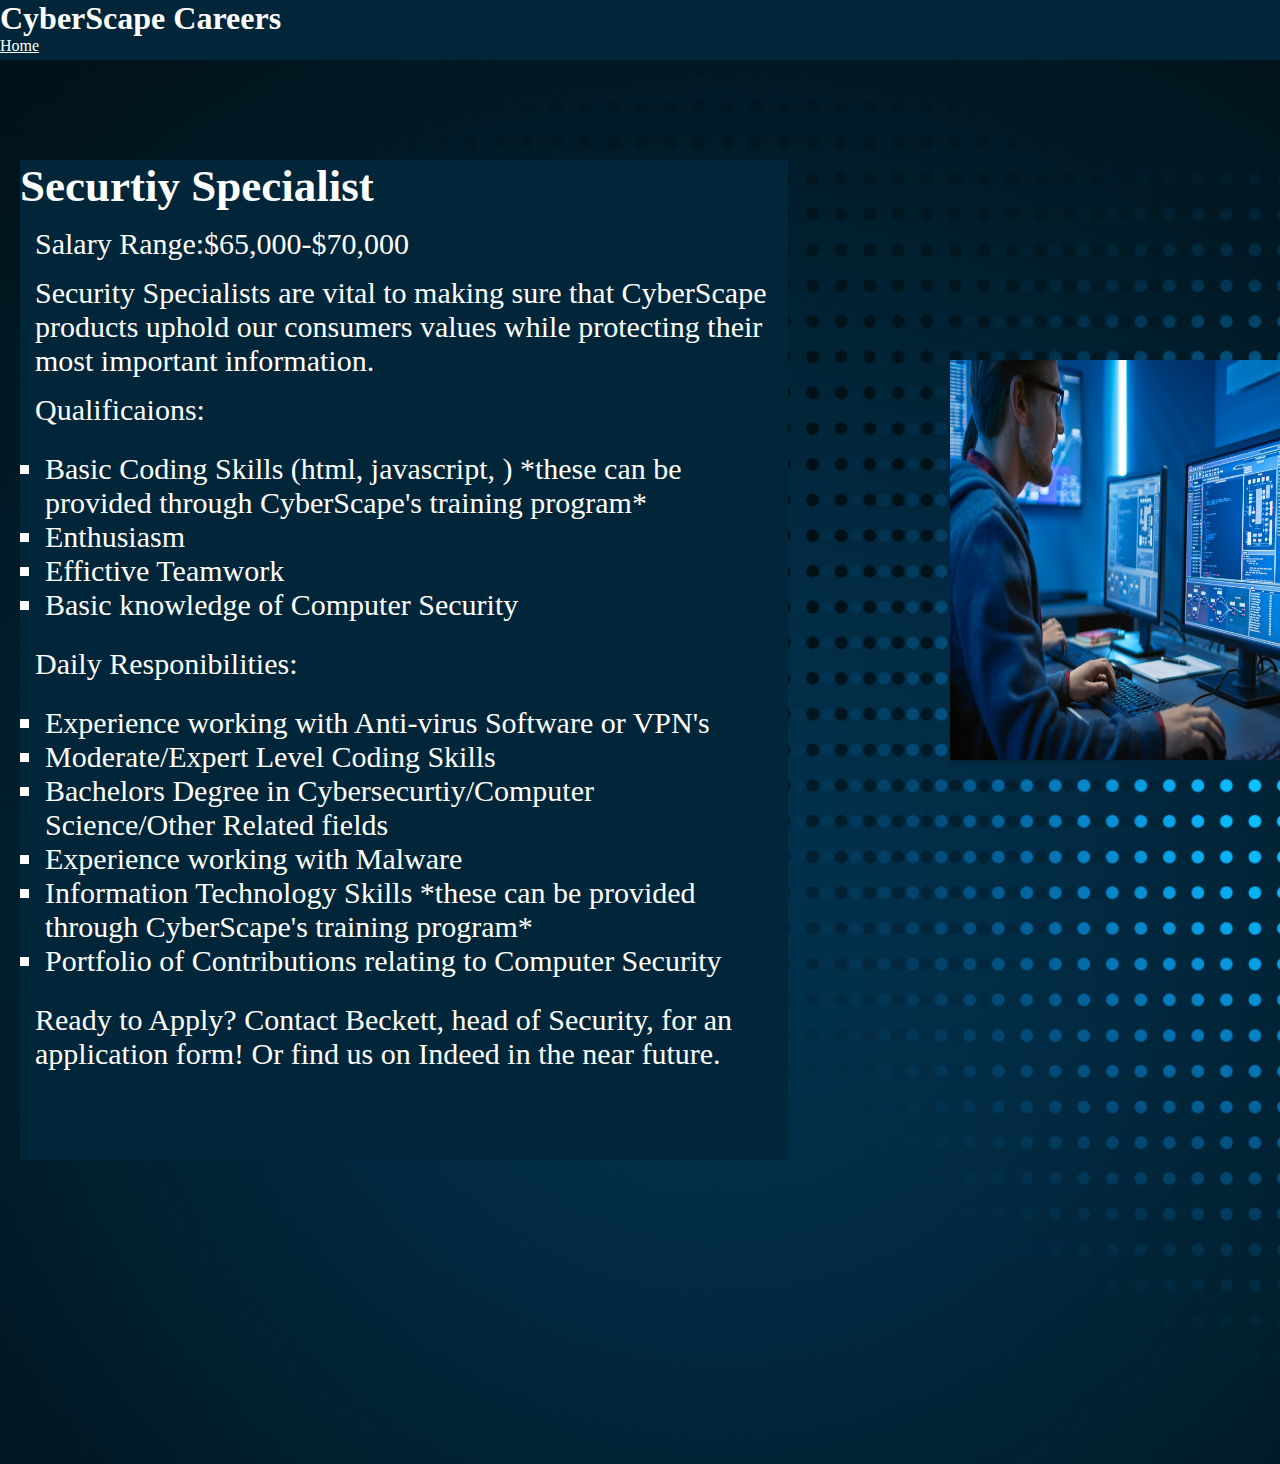
<file: posting2.html>
<!DOCTYPE html>
<html>
  <head><link rel="stylesheet" href="style.css">
    <meta charset="UTF-8">
    <title>CyberScape Careers</title>
  </head>
  <body>
    <header>
      <h1>CyberScape Careers</h1>
      <a href="index.html">Home</a>
    </header>
    <article>
    <h2>Securtiy Specialist</h2>
    <p>Salary Range:$65,000-$70,000</p>
    <p>Security Specialists are vital to making sure that CyberScape products uphold our consumers values while protecting their most important information.</p>
    <p>Qualificaions:</p>
      <ul>
        <li>Basic Coding Skills (html, javascript, ) *these can be provided through CyberScape's training program*</li>
        <li>Enthusiasm</li>
        <li>Effictive Teamwork</li>
        <li>Basic knowledge of Computer Security</li>


      </ul>
    <p>Daily Responibilities: </p>
    <ul>
      <li>Experience working with Anti-virus Software or VPN's</li>
        <li>Moderate/Expert Level Coding Skills</li>
          <li>Bachelors Degree in Cybersecurtiy/Computer Science/Other Related fields</li> 
            <li>Experience working with Malware</li>
              <li>Information Technology Skills *these can be provided through CyberScape's training program*</li>
                <li>Portfolio of Contributions relating to Computer Security</li>
      
    </ul>
    <p>Ready to Apply? Contact Beckett, head of Security, for an application form! Or find us on Indeed in the near future.
    </p>
    </article>
    <aside>
      <img src="computersec.jpeg">
    </aside>
  </body>
</html>
</file>
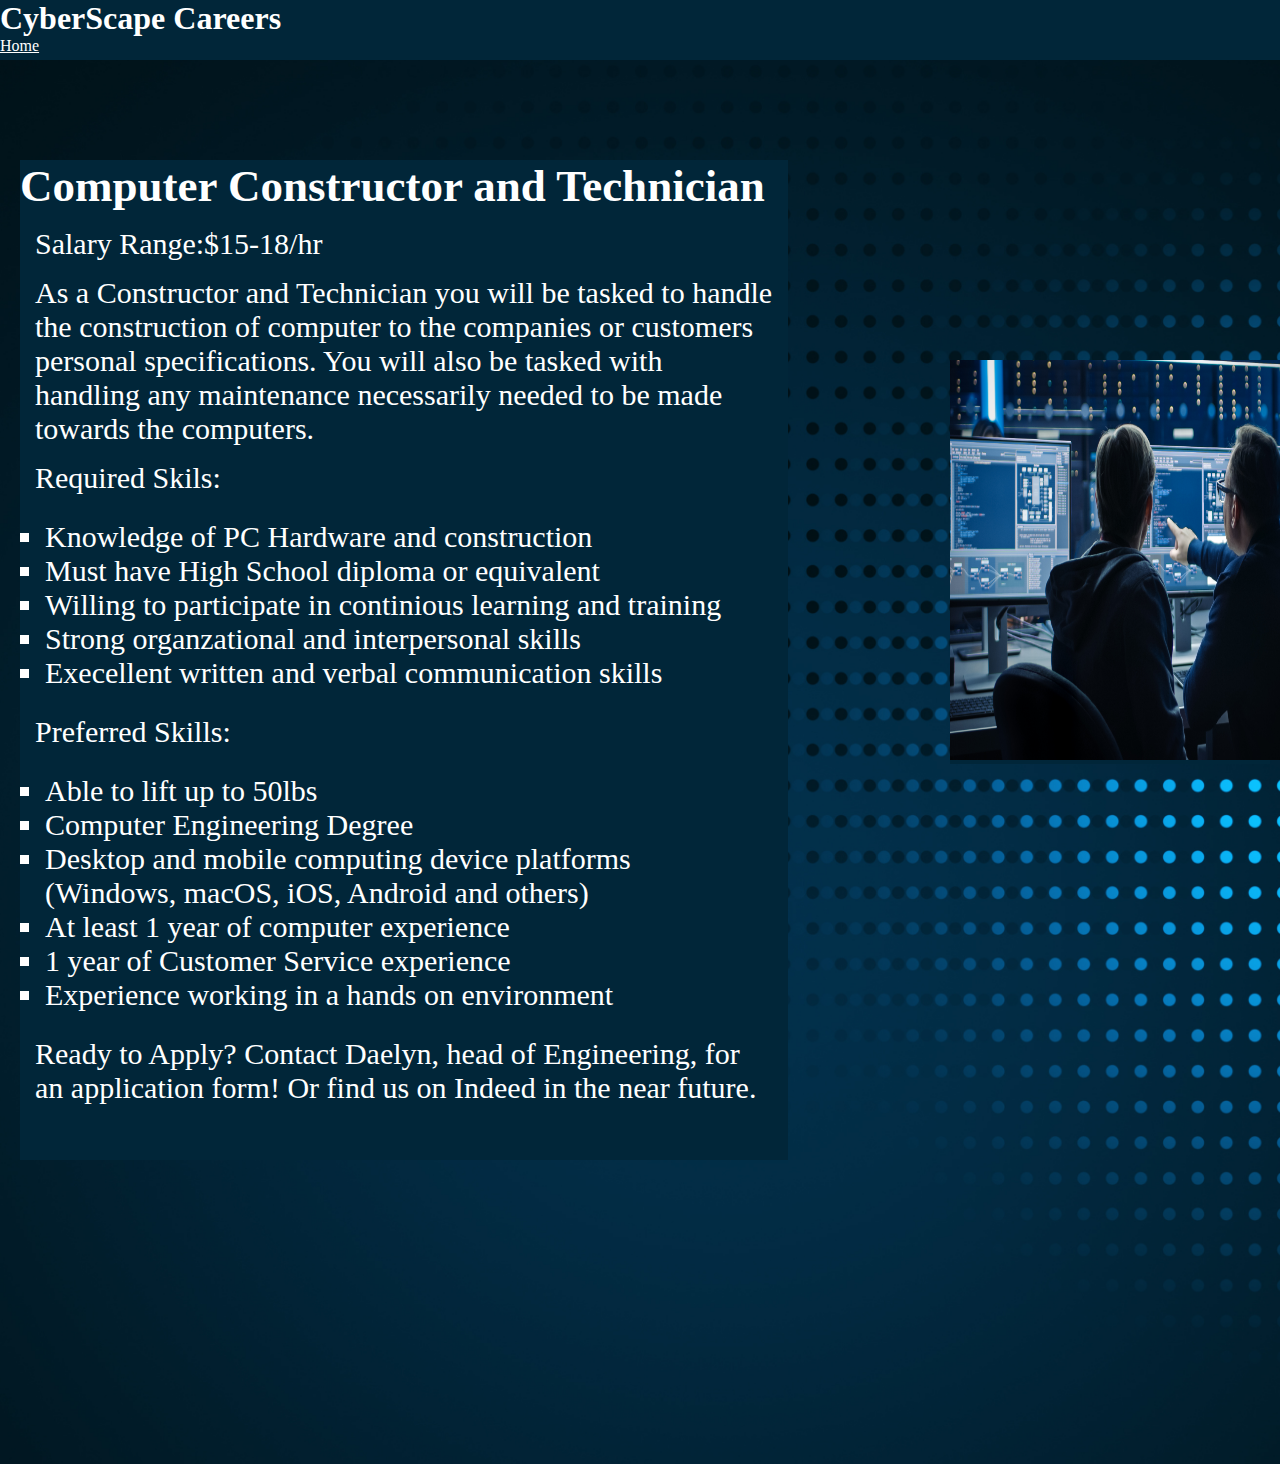
<file: posting3.html>
<!DOCTYPE html>
<html>
  <head><link rel="stylesheet" href="style.css">
    <meta charset="UTF-8">
    <title>CyberScape Careers</title>
  </head>
  <body>
    <header>
      <h1>CyberScape Careers</h1>
      <a href="index.html">Home</a>
    </header>
    <article>
      <h2>Computer Constructor and Technician</h2>
      <p>Salary Range:$15-18/hr</p>
    <p>As a Constructor and Technician you will be tasked to handle the construction of computer to the companies or customers personal specifications. You will also be tasked with handling any maintenance necessarily needed to be made towards the computers.</p>
    <p>Required Skils:
      <ul>
        <li>Knowledge of PC Hardware and construction</li>
        <li>Must have High School diploma or equivalent</li>
        <li>Willing to participate in continious learning and training</li>
        <li>Strong organzational and interpersonal skills</li>
        <li>Execellent written and verbal communication skills</li>
      </ul>
    <p>Preferred Skills: </p>
    <ul>
      <li>Able to lift up to 50lbs</li>
      <li>Computer Engineering Degree</li>
      <li>Desktop and mobile computing device platforms (Windows, macOS, iOS, Android and others)</li>
      <li>At least 1 year of computer experience</li>
      <li>1 year of Customer Service experience</li>
      <li>Experience working in a hands on environment</li>
    </ul>
    </p>
    <p>Ready to Apply? Contact Daelyn, head of Engineering, for an application form! Or find us on Indeed in the near future.
    </p>
    </article>
    <aside>
      <img src="compts.jpeg">
    </aside>
  </body>
</html>
</file>
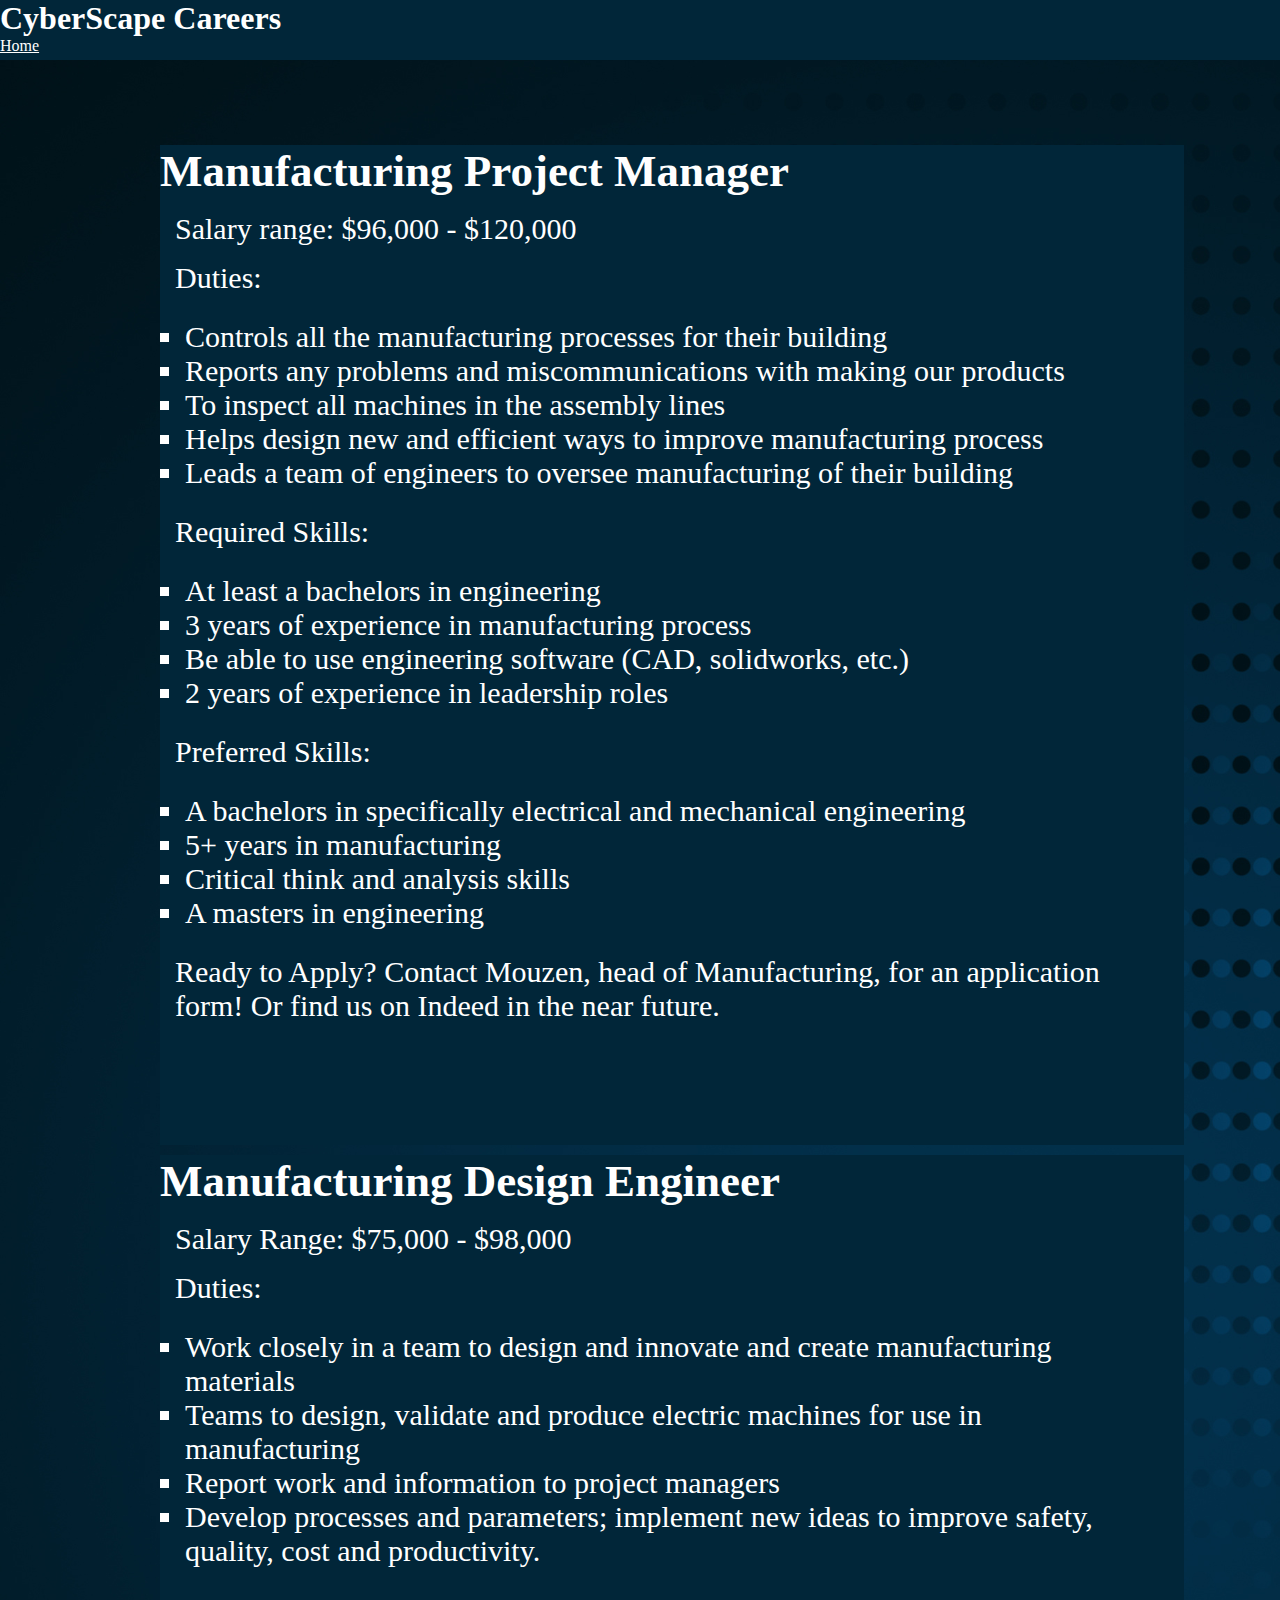
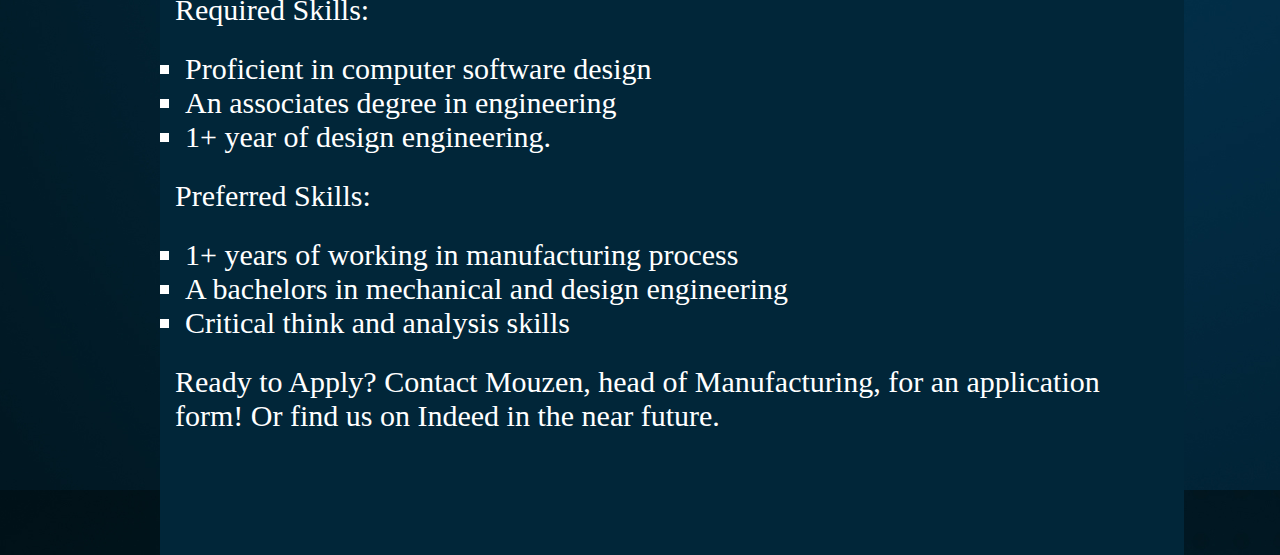
<file: posting4.html>
<!DOCTYPE html>
<html>
  <head>
    <meta charset="UTF-8">
    <title>CyberScape Careers</title>
  </head>
  <style>
    * {
    margin:0px;
    padding:0px;
    font-family: Georgia, 'Times New Roman', Times, serif;
    color:white;
}
body {
    background-image: url(background.jpeg);
    background-size: cover;
}
header {
    width:100%;
    height:60px;
    background-color:#012639;
}
article {
    position:relative;
    top:75px;
    left:150px;
    width:80%;
    height:1000px;
    background-color:#012639;
    font-size:30px;
    margin:10px;
    
}
ul {
    list-style-type:square;
    margin:25px;
}
p {
    margin:15px;
}
aside {
    position:relative;
    bottom:700px;
    left:950px;
    width:25%;
    height:auto;
    background-color:#012639

}
aside img {
width:400px;
height:400px;
}
  </style>
  <body>
    <header>
      <h1>CyberScape Careers </h1>
      <a href="index.html">Home</a>
    </header>
    <article>
      <h2>Manufacturing Project Manager</h2>
      <p>Salary range: $96,000 - $120,000</p>
    <p>Duties:</p>
    <ul>
      <li>Controls all the manufacturing processes for their building</li>
      <li>Reports any problems and miscommunications with making our products</li>
      <li> To inspect all machines in the assembly lines</li>
      <li>Helps design new and efficient ways to improve manufacturing process</li>
      <li>Leads a team of engineers to oversee manufacturing of their building </li>
    </ul>
    
    <p>Required Skills:</p>
      <ul>
       <li>At least a bachelors in engineering </li>
      <li>3 years of experience in manufacturing process </li>
      <li>Be able to use engineering software (CAD, solidworks, etc.) </li>
      <li> 2 years of experience in leadership roles </li>
      </ul>
    <p>Preferred Skills: </p>
    <ul>
      <li>A bachelors in specifically electrical and mechanical engineering </li>
      <li>5+ years in manufacturing </li>
      <li>Critical think and analysis skills </li>
      <li>A masters in engineering </li>
    </ul>
    </p>
    <p>Ready to Apply? Contact Mouzen, head of Manufacturing, for an application form! Or find us on Indeed in the near future.
    </p>
    </article>
    <article>
    <h2>Manufacturing Design Engineer </h2>
      <p>Salary Range: $75,000 - $98,000
    </p>
      <p>Duties:</p>
      <ul>
        <li>Work closely in a team to design and innovate and create manufacturing materials</li>
        <li>Teams to design, validate and produce electric machines for use in manufacturing</li>
        <li>Report work and information to project managers </li>
        <li>Develop processes and parameters; implement new ideas to improve safety, quality, cost and productivity. </li>
      </ul>
      <p>Required Skills:</p>
      <ul>
        <li>Proficient in computer software design </li>
        <li>An associates degree in engineering </li>
        <li>1+ year of design engineering. </li>
      </ul>
      <p>Preferred Skills: </p>
      <ul>
        <li>1+ years of working in manufacturing process </li>
        <li>A bachelors in mechanical and design engineering </li>
        <li>Critical think and analysis skills </li>
      </ul>
      <p>Ready to Apply? Contact Mouzen, head of Manufacturing, for an application form! Or find us on Indeed in the near future.
      </p>
    </article>
    <aside>
    </aside>
  </body>
</html>
</file>
<file: style.css>
* {
    margin:0px;
    padding:0px;
    font-family: Georgia, 'Times New Roman', Times, serif;
    color:white;
}
body {
    background-image: url(background.jpeg);
    background-size: cover;
}
header {
    width:100%;
    height:60px;
    background-color:#012639;
}
article {
    position:relative;
    top:100px;
    left:20px;
    width:60%;
    height:1000px;
    background-color:#012639;
    font-size:30px;
    
}
ul {
    list-style-type:square;
    margin:25px;
}
p {
    margin:15px;
}
aside {
    position:relative;
    bottom:700px;
    left:950px;
    width:25%;
    height:auto;
    background-color:#012639

}
aside img {
width:400px;
height:400px;
}
</file>
